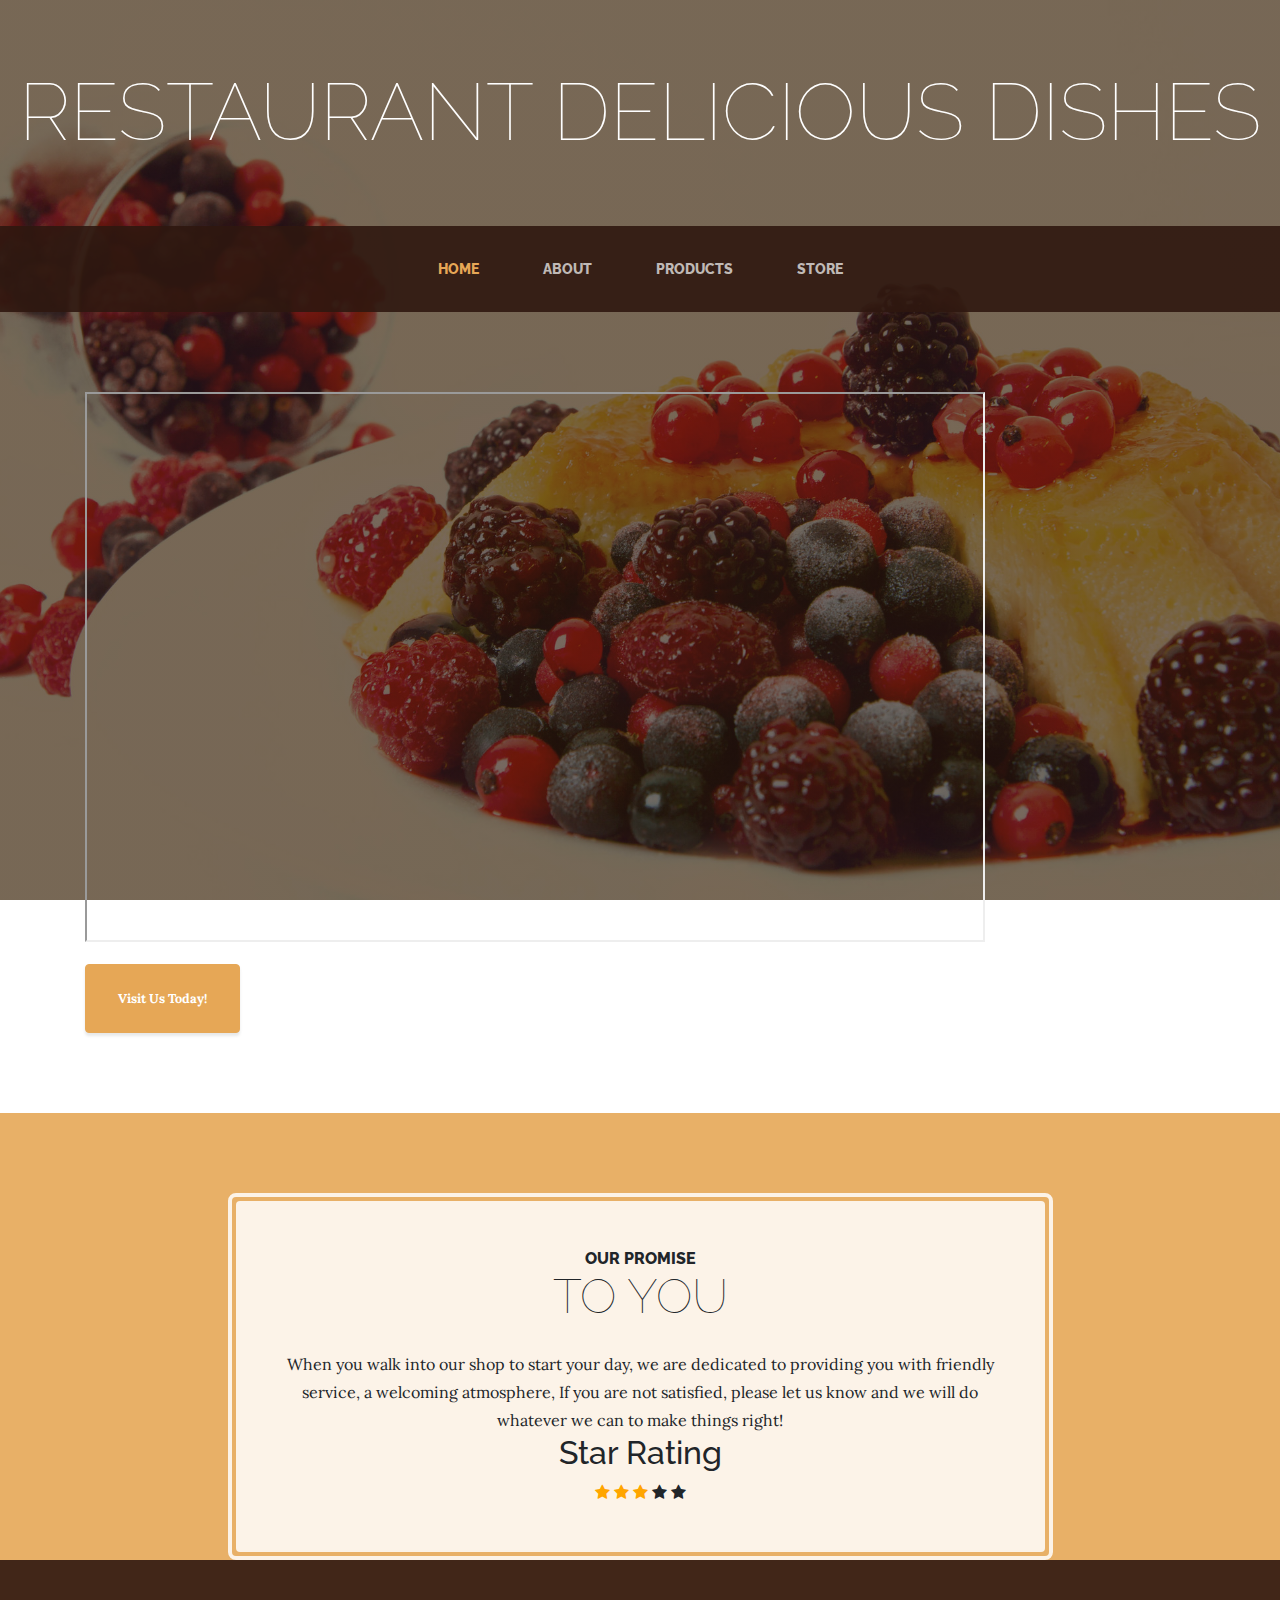
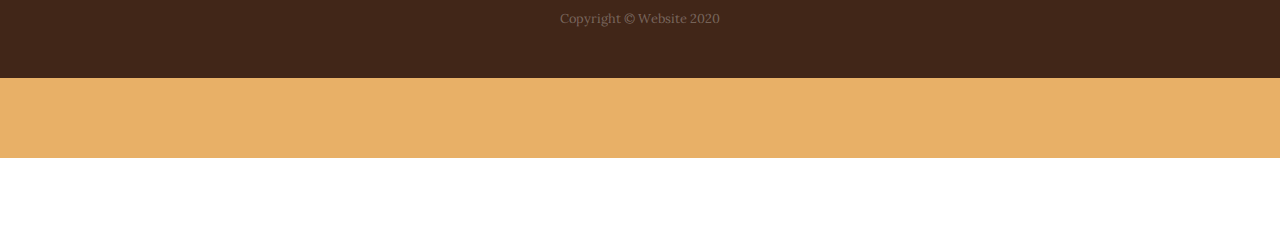
<file: startbootstrap-business-casual-gh-pages/index.html>
<!DOCTYPE html>
<html lang="en">

<head>

  <meta charset="utf-8">
  <meta name="viewport" content="width=device-width, initial-scale=1, shrink-to-fit=no">
  <meta name="description" content="">
  <meta name="author" content="">

  <title>Business Casual - Start Bootstrap Theme</title>

  <!-- Bootstrap core CSS -->
  <link href="vendor/bootstrap/css/bootstrap.min.css" rel="stylesheet">

  <!-- Custom fonts for this template -->
  <link href="https://fonts.googleapis.com/css?family=Raleway:100,100i,200,200i,300,300i,400,400i,500,500i,600,600i,700,700i,800,800i,900,900i" rel="stylesheet">
  <link href="https://fonts.googleapis.com/css?family=Lora:400,400i,700,700i" rel="stylesheet">

  <!-- Custom styles for this template -->
  <link href="css/business-casual.min.css" rel="stylesheet">


</head>

<body>

  <h1 class="site-heading text-center text-white d-none d-lg-block">
    <span class="site-heading-upper text-primary mb-3"></span>
    <span class="site-heading-lower">Restaurant Delicious Dishes</span>
  </h1>

  <!-- Navigation -->
  <nav class="navbar navbar-expand-lg navbar-dark py-lg-4" id="mainNav">
    <div class="container">
      <a class="navbar-brand text-uppercase text-expanded font-weight-bold d-lg-none" href="#"></a>
      <button class="navbar-toggler" type="button" data-toggle="collapse" data-target="#navbarResponsive" aria-controls="navbarResponsive" aria-expanded="false" aria-label="Toggle navigation">
        <span class="navbar-toggler-icon"></span>
      </button>
      <div class="collapse navbar-collapse" id="navbarResponsive">
        <ul class="navbar-nav mx-auto">
          <li class="nav-item active px-lg-4">
            <a class="nav-link text-uppercase text-expanded" href="index.html">Home
              <span class="sr-only">(current)</span>
            </a>
          </li>
          <li class="nav-item px-lg-4">
            <a class="nav-link text-uppercase text-expanded" href="about.html">About</a>
          </li>
          <li class="nav-item px-lg-4">
            <a class="nav-link text-uppercase text-expanded" href="products.html">Products</a>
          </li>
          <li class="nav-item px-lg-4">
            <a class="nav-link text-uppercase text-expanded" href="store.html">Store</a>
          </li>
        </ul>
      </div>
    </div>
  </nav>

  <section class="page-section clearfix">
    <div class="container">
       <iframe width="900" height="550"
  src="https://www.youtube.com/embed/YCP5xPvnaq0">
</iframe>
      <div class="intro">
        
          <p class="mb-3">
          </p>
          <div class="intro-button mx-auto">
            <a class="btn btn-primary btn-xl" href="#">Visit Us Today!</a>
          </div>
        </div>
      </div>
    </div>
  </section>

  <section class="page-section cta">
    <div class="container">
      <div class="row">
        <div class="col-xl-9 mx-auto">
          <div class="cta-inner text-center rounded">
            <h2 class="section-heading mb-4">

              <span class="section-heading-upper">Our Promise</span>
              <span class="section-heading-lower">To You</span>
            </h2>
            <p class="mb-0">When you walk into our shop to start your day, we are dedicated to providing you with friendly service, a welcoming atmosphere, If you are not satisfied, please let us know and we will do whatever we can to make things right!</p>
            <link rel="stylesheet" href="https://cdnjs.cloudflare.com/ajax/libs/font-awesome/4.7.0/css/font-awesome.min.css">
<style>
.checked {
  color: orange;
}
</style>
<h2>Star Rating</h2>
<span class="fa fa-star checked"></span>
<span class="fa fa-star checked"></span>
<span class="fa fa-star checked"></span>
<span class="fa fa-star"></span>
<span class="fa fa-star"></span>
          </div>
        </div>
      </div>
    </div>

  <head>
<!-- Font Awesome Icon Library -->

</head>


  <footer class="footer text-faded text-center py-5">
    <div class="container">
      <p class="m-0 small">Copyright &copy;  Website 2020</p>
    </div>
  </footer>

  <!-- Bootstrap core JavaScript -->
  <script src="vendor/jquery/jquery.min.js"></script>
  <script src="vendor/bootstrap/js/bootstrap.bundle.min.js"></script>

</body>

</html>
</file>
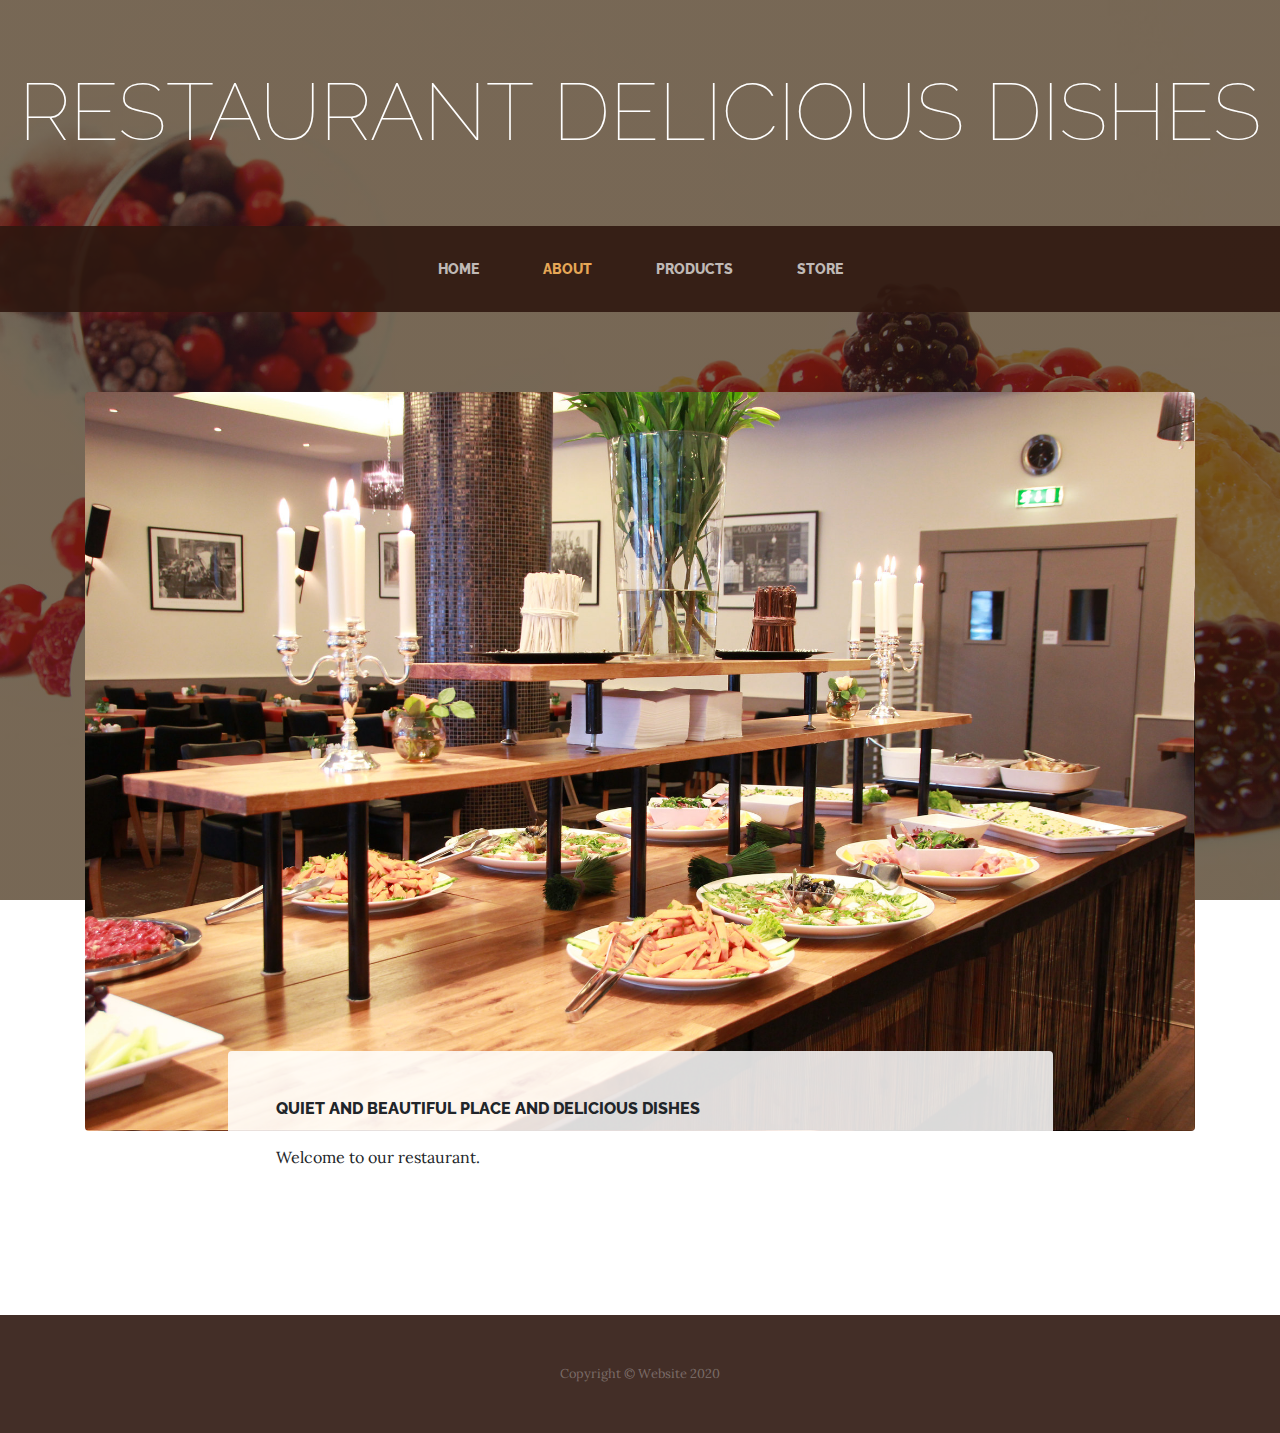
<file: startbootstrap-business-casual-gh-pages/about.html>
<!DOCTYPE html>
<html lang="en">

<head>

  <meta charset="utf-8">
  <meta name="viewport" content="width=device-width, initial-scale=1, shrink-to-fit=no">
  <meta name="description" content="">
  <meta name="author" content="">

  <title>Business Casual - Start Bootstrap Theme</title>

  <!-- Bootstrap core CSS -->
  <link href="vendor/bootstrap/css/bootstrap.min.css" rel="stylesheet">

  <!-- Custom fonts for this template -->
  <link href="https://fonts.googleapis.com/css?family=Raleway:100,100i,200,200i,300,300i,400,400i,500,500i,600,600i,700,700i,800,800i,900,900i" rel="stylesheet">
  <link href="https://fonts.googleapis.com/css?family=Lora:400,400i,700,700i" rel="stylesheet">

  <!-- Custom styles for this template -->
  <link href="css/business-casual.min.css" rel="stylesheet">

</head>

<body>

  <h1 class="site-heading text-center text-white d-none d-lg-block">
    <span class="site-heading-upper text-primary mb-3"></span>
    <span class="site-heading-lower">Restaurant Delicious Dishes</span>
  </h1>

  <!-- Navigation -->
  <nav class="navbar navbar-expand-lg navbar-dark py-lg-4" id="mainNav">
    <div class="container">
      <a class="navbar-brand text-uppercase text-expanded font-weight-bold d-lg-none" href="#">Start Bootstrap</a>
      <button class="navbar-toggler" type="button" data-toggle="collapse" data-target="#navbarResponsive" aria-controls="navbarResponsive" aria-expanded="false" aria-label="Toggle navigation">
        <span class="navbar-toggler-icon"></span>
      </button>
      <div class="collapse navbar-collapse" id="navbarResponsive">
        <ul class="navbar-nav mx-auto">
          <li class="nav-item px-lg-4">
            <a class="nav-link text-uppercase text-expanded" href="index.html">Home
              <span class="sr-only">(current)</span>
            </a>
          </li>
          <li class="nav-item active px-lg-4">
            <a class="nav-link text-uppercase text-expanded" href="about.html">About</a>
          </li>
          <li class="nav-item px-lg-4">
            <a class="nav-link text-uppercase text-expanded" href="products.html">Products</a>
          </li>
          <li class="nav-item px-lg-4">
            <a class="nav-link text-uppercase text-expanded" href="store.html">Store</a>
          </li>
        </ul>
      </div>
    </div>
  </nav>

  <section class="page-section about-heading">
    <div class="container">
      <img class="img-fluid rounded about-heading-img mb-3 mb-lg-0" src="img/about.jpg" alt=""> 
      <div class="about-heading-content">
        <div class="row">
          <div class="col-xl-9 col-lg-10 mx-auto">
            <div class="bg-faded rounded p-5">
              <h2 class="section-heading mb-4">
                <span class="section-heading-upper">Quiet and beautiful place and delicious dishes </span>
                <span class="section-heading-lower"></span>
              </h2>
              <p> Welcome to our restaurant.</p>
            </div>
          </div>
        </div>
      </div>
    </div>
  </section>

  <footer class="footer text-faded text-center py-5">
    <div class="container">
      <p class="m-0 small">Copyright &copy;  Website 2020</p>
    </div>
  </footer>

  <!-- Bootstrap core JavaScript -->
  <script src="vendor/jquery/jquery.min.js"></script>
  <script src="vendor/bootstrap/js/bootstrap.bundle.min.js"></script>

</body>

</html>
</file>
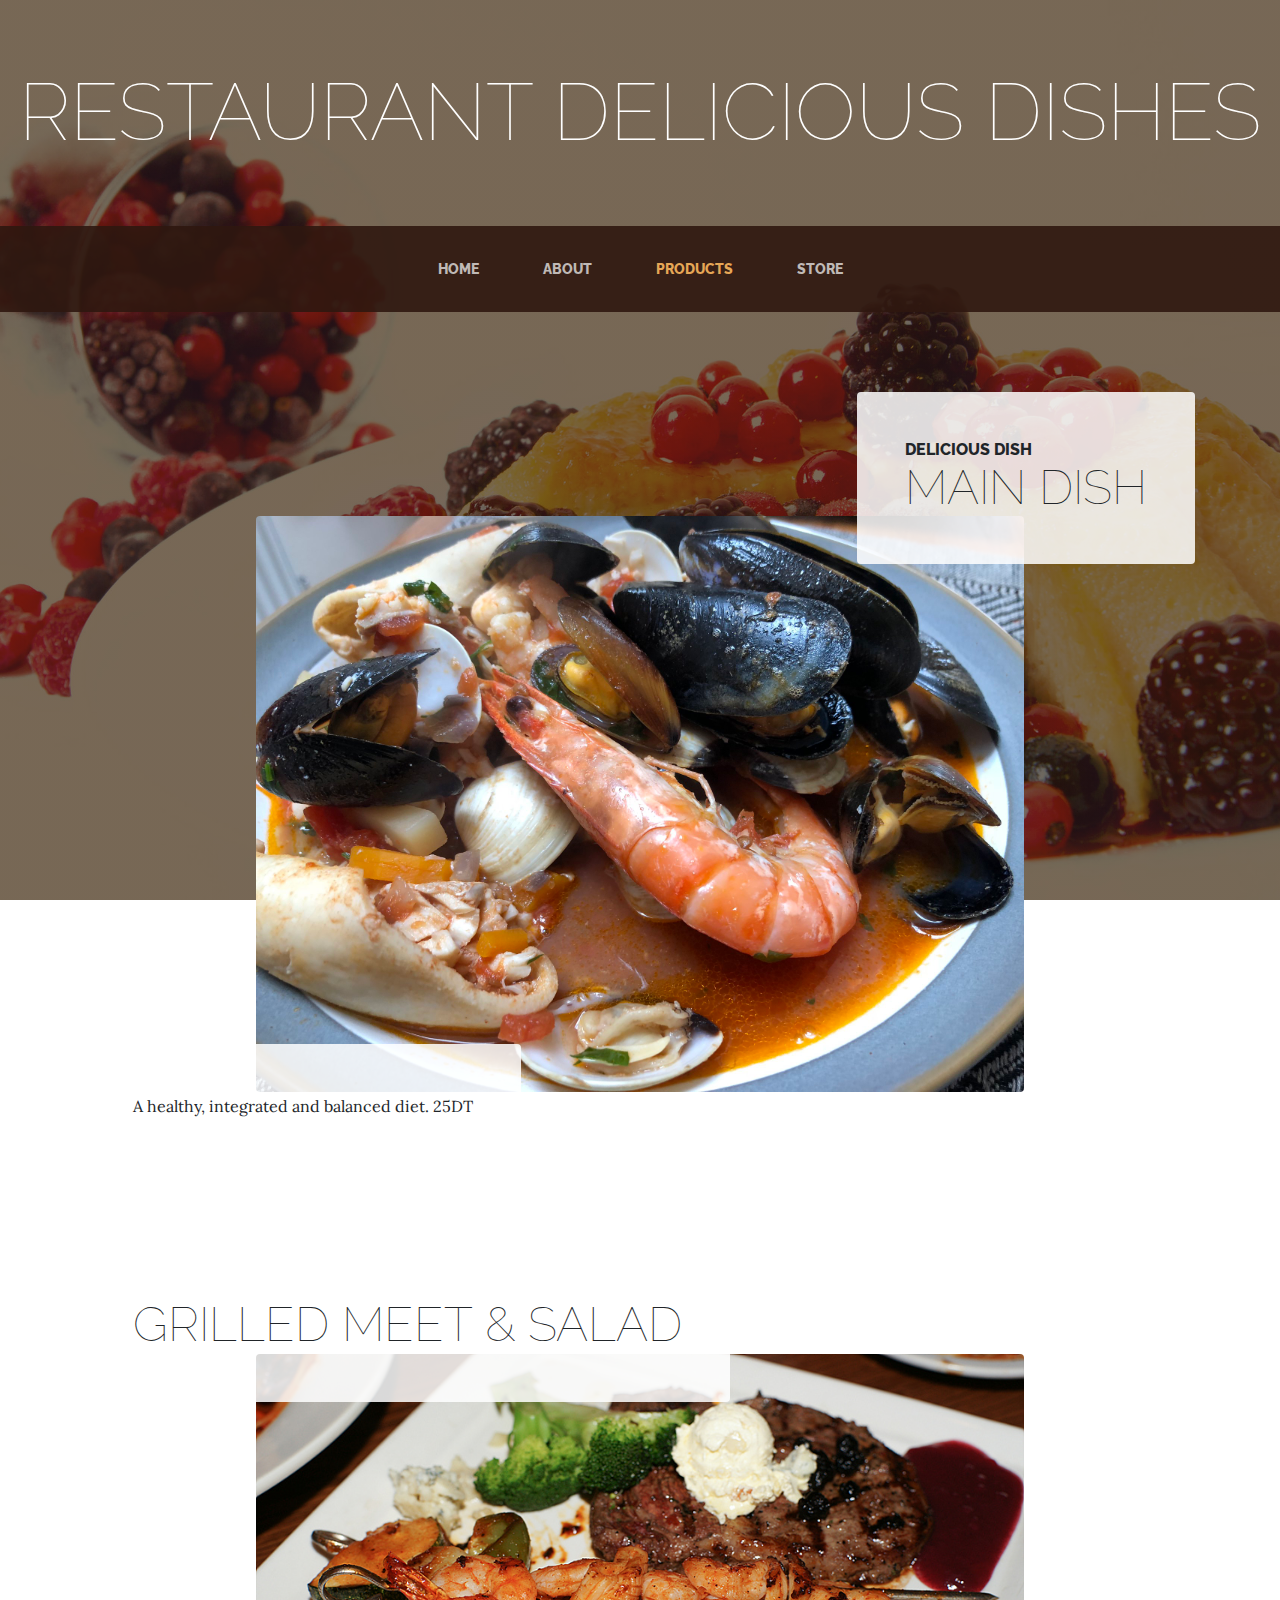
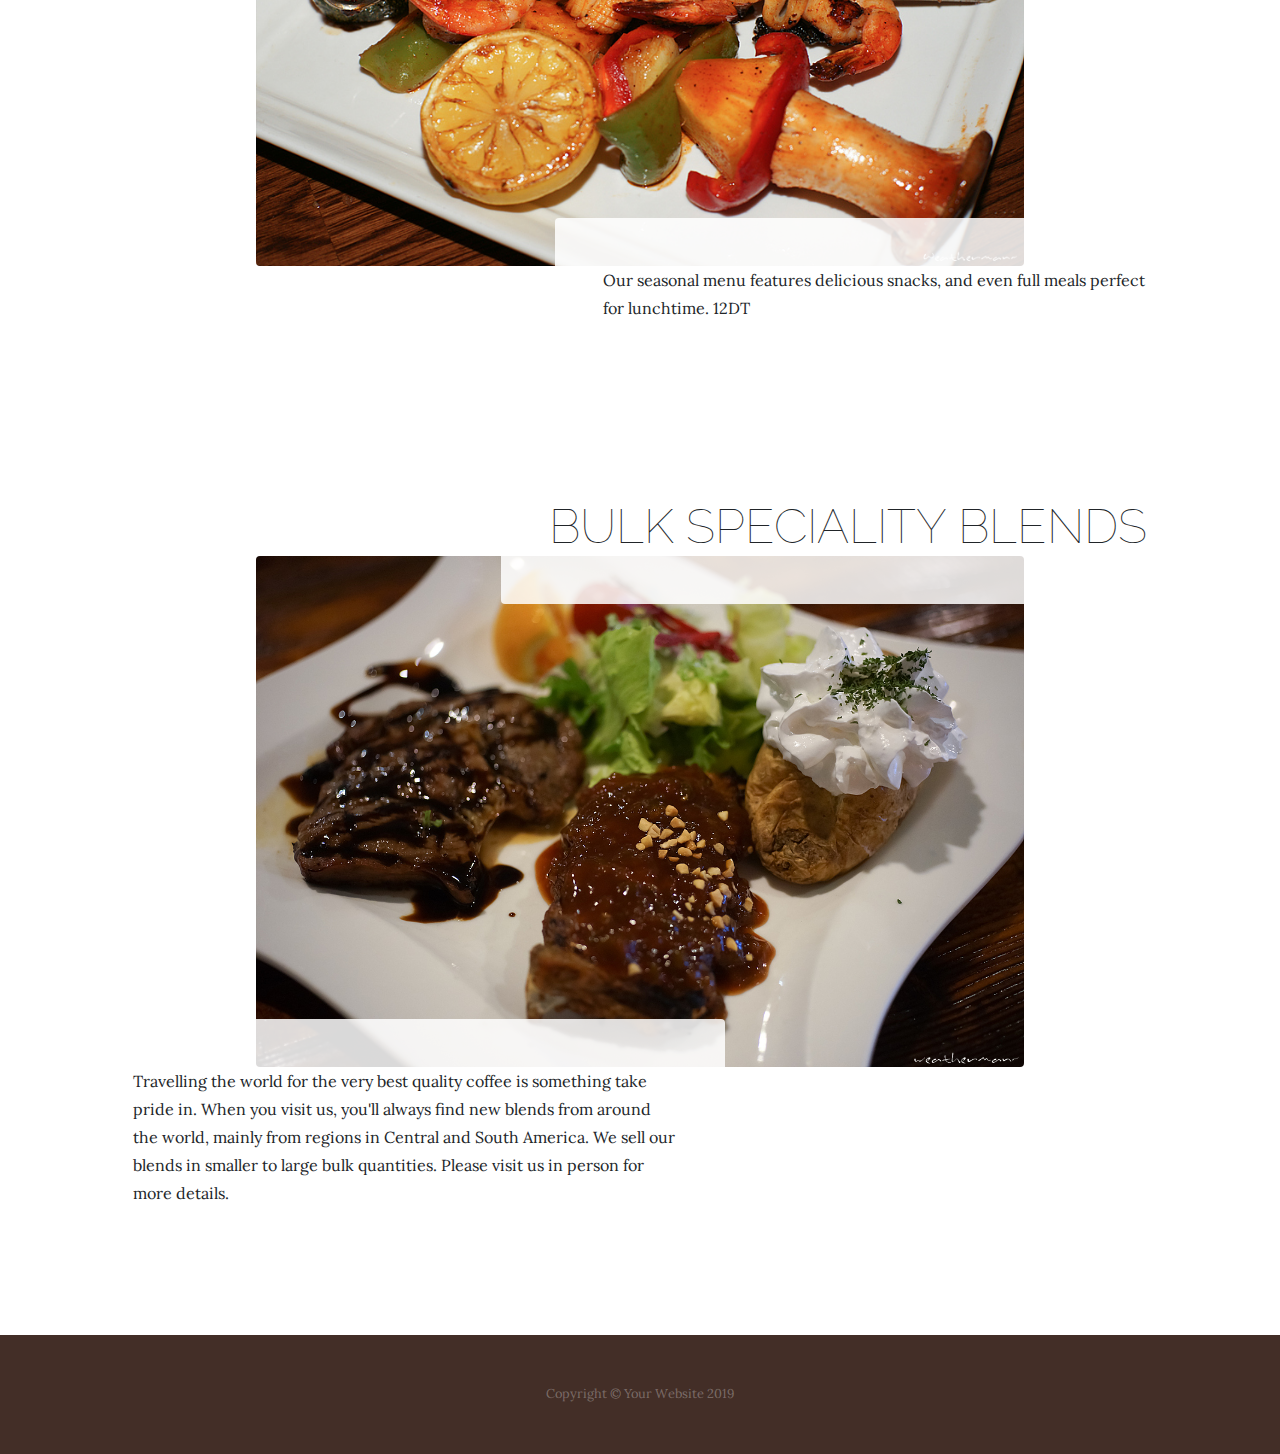
<file: startbootstrap-business-casual-gh-pages/products.html>
<!DOCTYPE html>
<html lang="en">

<head>

  <meta charset="utf-8">
  <meta name="viewport" content="width=device-width, initial-scale=1, shrink-to-fit=no">
  <meta name="description" content="">
  <meta name="author" content="">

  <title>Business Casual - Start Bootstrap Theme</title>

  <!-- Bootstrap core CSS -->
  <link href="vendor/bootstrap/css/bootstrap.min.css" rel="stylesheet">

  <!-- Custom fonts for this template -->
  <link href="https://fonts.googleapis.com/css?family=Raleway:100,100i,200,200i,300,300i,400,400i,500,500i,600,600i,700,700i,800,800i,900,900i" rel="stylesheet">
  <link href="https://fonts.googleapis.com/css?family=Lora:400,400i,700,700i" rel="stylesheet">

  <!-- Custom styles for this template -->
  <link href="css/business-casual.min.css" rel="stylesheet">

</head>

<body>

  <h1 class="site-heading text-center text-white d-none d-lg-block">
    <span class="site-heading-upper text-primary mb-3"></span>
    <span class="site-heading-lower">Restaurant Delicious Dishes</span>
  </h1>

  <!-- Navigation -->
  <nav class="navbar navbar-expand-lg navbar-dark py-lg-4" id="mainNav">
    <div class="container">
      <a class="navbar-brand text-uppercase text-expanded font-weight-bold d-lg-none" href="#"></a>
      <button class="navbar-toggler" type="button" data-toggle="collapse" data-target="#navbarResponsive" aria-controls="navbarResponsive" aria-expanded="false" aria-label="Toggle navigation">
        <span class="navbar-toggler-icon"></span>
      </button>
      <div class="collapse navbar-collapse" id="navbarResponsive">
        <ul class="navbar-nav mx-auto">
          <li class="nav-item px-lg-4">
            <a class="nav-link text-uppercase text-expanded" href="index.html">Home
              <span class="sr-only">(current)</span>
            </a>
          </li>
          <li class="nav-item px-lg-4">
            <a class="nav-link text-uppercase text-expanded" href="about.html">About</a>
          </li>
          <li class="nav-item active px-lg-4">
            <a class="nav-link text-uppercase text-expanded" href="products.html">Products</a>
          </li>
          <li class="nav-item px-lg-4">
            <a class="nav-link text-uppercase text-expanded" href="store.html">Store</a>
          </li>
        </ul>
      </div>
    </div>
  </nav>

  <section class="page-section">
    <div class="container">
      <div class="product-item">
        <div class="product-item-title d-flex">
          <div class="bg-faded p-5 d-flex ml-auto rounded">
            <h2 class="section-heading mb-0">
              <span class="section-heading-upper">Delicious dish</span>
              <span class="section-heading-lower">Main dish</span>
            </h2>
          </div>
        </div>
        <img class="product-item-img mx-auto d-flex rounded img-fluid mb-3 mb-lg-0" src="img/products-01.jpg" alt="">
        <div class="product-item-description d-flex mr-auto">
          <div class="bg-faded p-5 rounded">
            <p class="mb-0">A healthy, integrated and balanced diet. 25DT</p>
          </div>
        </div>
      </div>
    </div>
  </section>

  <section class="page-section">
    <div class="container">
      <div class="product-item">
        <div class="product-item-title d-flex">
          <div class="bg-faded p-5 d-flex mr-auto rounded">
            <h2 class="section-heading mb-0">
              <span class="section-heading-upper"></span>
              <span class="section-heading-lower">Grilled meet &amp; salad</span>
            </h2>
          </div>
        </div>
        <img class="product-item-img mx-auto d-flex rounded img-fluid mb-3 mb-lg-0" src="img/products-02.jpg" alt="">
        <div class="product-item-description d-flex ml-auto">
          <div class="bg-faded p-5 rounded">
            <p class="mb-0">Our seasonal menu features delicious snacks, and even full meals perfect for  lunchtime. 12DT </p>
          </div>
        </div>
      </div>
    </div>
  </section>

  <section class="page-section">
    <div class="container">
      <div class="product-item">
        <div class="product-item-title d-flex">
          <div class="bg-faded p-5 d-flex ml-auto rounded">
            <h2 class="section-heading mb-0">
              <span class="section-heading-upper"></span>
              <span class="section-heading-lower">Bulk Speciality Blends</span>
            </h2>
          </div>
        </div>
        <img class="product-item-img mx-auto d-flex rounded img-fluid mb-3 mb-lg-0" src="img/products-03.jpg" alt="">
        <div class="product-item-description d-flex mr-auto">
          <div class="bg-faded p-5 rounded">
            <p class="mb-0">Travelling the world for the very best quality coffee is something take pride in. When you visit us, you'll always find new blends from around the world, mainly from regions in Central and South America. We sell our blends in smaller to large bulk quantities. Please visit us in person for more details.</p>
          </div>
        </div>
      </div>
    </div>
  </section>

  <footer class="footer text-faded text-center py-5">
    <div class="container">
      <p class="m-0 small">Copyright &copy; Your Website 2019</p>
    </div>
  </footer>

  <!-- Bootstrap core JavaScript -->
  <script src="vendor/jquery/jquery.min.js"></script>
  <script src="vendor/bootstrap/js/bootstrap.bundle.min.js"></script>

</body>

</html>
</file>
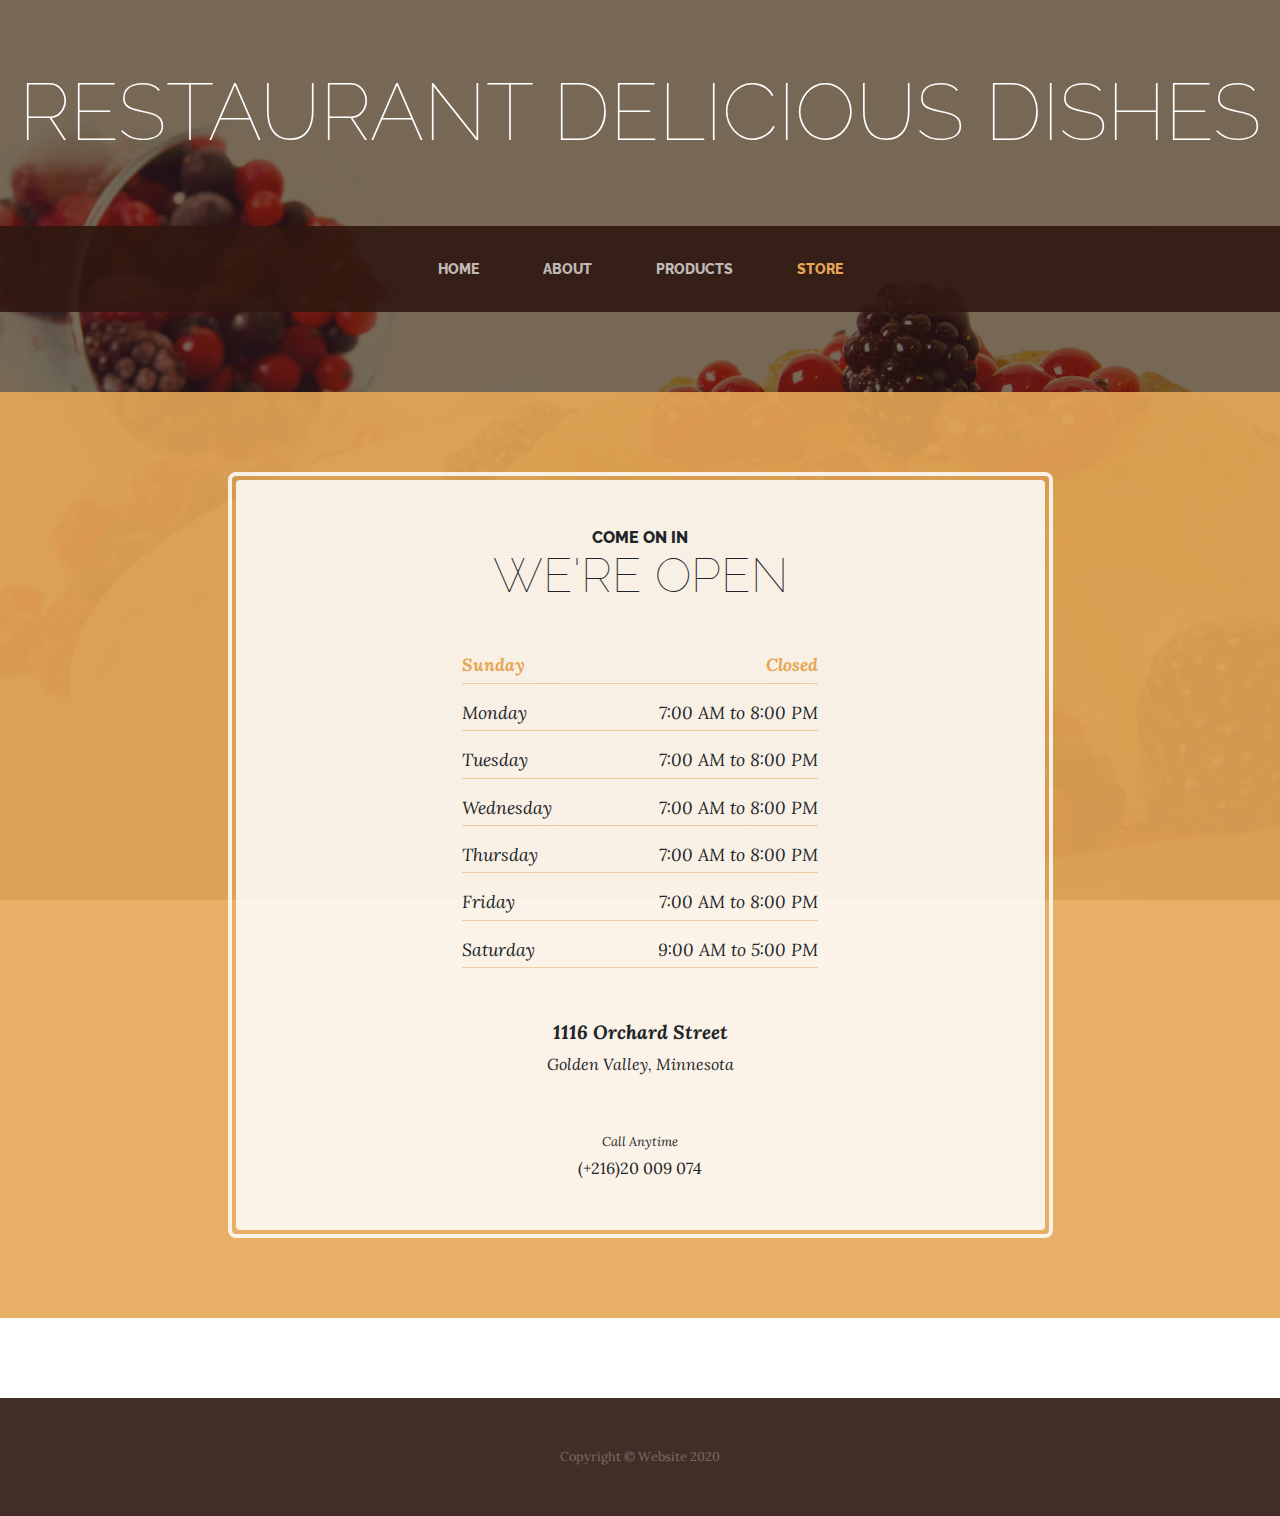
<file: startbootstrap-business-casual-gh-pages/store.html>
<!DOCTYPE html>
<html lang="en">

  <head>

    <meta charset="utf-8">
    <meta name="viewport" content="width=device-width, initial-scale=1, shrink-to-fit=no">
    <meta name="description" content="">
    <meta name="author" content="">

    <title>Business Casual - Start Bootstrap Theme</title>

    <!-- Bootstrap core CSS -->
    <link href="vendor/bootstrap/css/bootstrap.min.css" rel="stylesheet">

    <!-- Custom fonts for this template -->
    <link href="https://fonts.googleapis.com/css?family=Raleway:100,100i,200,200i,300,300i,400,400i,500,500i,600,600i,700,700i,800,800i,900,900i" rel="stylesheet">
    <link href="https://fonts.googleapis.com/css?family=Lora:400,400i,700,700i" rel="stylesheet">

    <!-- Custom styles for this template -->
    <link href="css/business-casual.min.css" rel="stylesheet">

  </head>

  <body>

    <h1 class="site-heading text-center text-white d-none d-lg-block">
      <span class="site-heading-upper text-primary mb-3"></span>
      <span class="site-heading-lower">Restaurant Delicious Dishes</span>
    </h1>

    <!-- Navigation -->
    <nav class="navbar navbar-expand-lg navbar-dark py-lg-4" id="mainNav">
      <div class="container">
        <a class="navbar-brand text-uppercase text-expanded font-weight-bold d-lg-none" href="#"></a>
        <button class="navbar-toggler" type="button" data-toggle="collapse" data-target="#navbarResponsive" aria-controls="navbarResponsive" aria-expanded="false" aria-label="Toggle navigation">
          <span class="navbar-toggler-icon"></span>
        </button>
        <div class="collapse navbar-collapse" id="navbarResponsive">
          <ul class="navbar-nav mx-auto">
            <li class="nav-item px-lg-4">
              <a class="nav-link text-uppercase text-expanded" href="index.html">Home
                <span class="sr-only">(current)</span>
              </a>
            </li>
            <li class="nav-item px-lg-4">
              <a class="nav-link text-uppercase text-expanded" href="about.html">About</a>
            </li>
            <li class="nav-item px-lg-4">
              <a class="nav-link text-uppercase text-expanded" href="products.html">Products</a>
            </li>
            <li class="nav-item active px-lg-4">
              <a class="nav-link text-uppercase text-expanded" href="store.html">Store</a>
            </li>
          </ul>
        </div>
      </div>
    </nav>

    <section class="page-section cta">
      <div class="container">
           <div class="row">
          <div class="col-xl-9 mx-auto">
            <div class="cta-inner text-center rounded">
              <h2 class="section-heading mb-5">
                <span class="section-heading-upper">Come On In</span>
                <span class="section-heading-lower">We're Open</span>
              </h2>
              <ul class="list-unstyled list-hours mb-5 text-left mx-auto">
                <li class="list-unstyled-item list-hours-item d-flex">
                  Sunday
                  <span class="ml-auto">Closed</span>
                </li>
                <li class="list-unstyled-item list-hours-item d-flex">
                  Monday
                  <span class="ml-auto">7:00 AM to 8:00 PM</span>
                </li>
                <li class="list-unstyled-item list-hours-item d-flex">
                  Tuesday
                  <span class="ml-auto">7:00 AM to 8:00 PM</span>
                </li>
                <li class="list-unstyled-item list-hours-item d-flex">
                  Wednesday
                  <span class="ml-auto">7:00 AM to 8:00 PM</span>
                </li>
                <li class="list-unstyled-item list-hours-item d-flex">
                  Thursday
                  <span class="ml-auto">7:00 AM to 8:00 PM</span>
                </li>
                <li class="list-unstyled-item list-hours-item d-flex">
                  Friday
                  <span class="ml-auto">7:00 AM to 8:00 PM</span>
                </li>
                <li class="list-unstyled-item list-hours-item d-flex">
                  Saturday
                  <span class="ml-auto">9:00 AM to 5:00 PM</span>
                </li>
              </ul>
              <p class="address mb-5">
                <em>
                  <strong>1116 Orchard Street</strong>
                  <br>
                  Golden Valley, Minnesota
                </em>
              </p>
              <p class="mb-0">
                <small>
                  <em>Call Anytime</em>
                </small>
                <br>
                (+216)20 009 074
              </p>
            </div>
          </div>
        </div>
      </div>
    </section>

    
    <footer class="footer text-faded text-center py-5">
      <div class="container">
        <p class="m-0 small">Copyright &copy; Website 2020</p>
      </div>
    </footer>

    <!-- Bootstrap core JavaScript -->
    <script src="vendor/jquery/jquery.min.js"></script>
    <script src="vendor/bootstrap/js/bootstrap.bundle.min.js"></script>

  </body>

  <!-- Script to highlight the active date in the hours list -->
  <script>
    $('.list-hours li').eq(new Date().getDay()).addClass('today');
  </script>

</html>
</file>
<file: startbootstrap-business-casual-gh-pages/css/business-casual.min.css>
/*!
 * Start Bootstrap - Business Casual v5.0.9 (https://startbootstrap.com/template-overviews/business-casual)
 * Copyright 2013-2019 Start Bootstrap
 * Licensed under MIT (https://github.com/BlackrockDigital/startbootstrap-business-casual/blob/master/LICENSE)
 */body{font-family:Lora;background-image:linear-gradient(rgba(47,23,15,.65),rgba(47,23,15,.65)),url(../img/bg.jpg);background-attachment:fixed;background-position:center;background-size:cover}h1,h2,h3,h4,h5,h6{font-family:Raleway}p{line-height:1.75}.text-faded{color:rgba(255,255,255,.3)}.site-heading{margin-top:5rem;margin-bottom:5rem;text-transform:uppercase;line-height:1;font-family:Raleway}.site-heading .site-heading-upper{display:block;font-size:2rem;font-weight:800}.site-heading .site-heading-lower{font-size:5rem;font-weight:100;line-height:4rem}.page-section{margin-top:5rem;margin-bottom:5rem}.section-heading{text-transform:uppercase}.section-heading .section-heading-upper{display:block;font-size:1rem;font-weight:800}.section-heading .section-heading-lower{display:block;font-size:3rem;font-weight:100}.bg-faded{background-color:rgba(255,255,255,.85)}#mainNav{background-color:rgba(47,23,15,.9);font-family:Raleway}#mainNav .navbar-brand{color:#e6a756}#mainNav .navbar-nav .nav-item .nav-link{color:rgba(255,255,255,.7);font-weight:800}#mainNav .navbar-nav .nav-item.active .nav-link{color:#e6a756}@media (min-width:992px){#mainNav .navbar-nav .nav-item .nav-link{font-size:.9rem}#mainNav .navbar-nav .nav-item .nav-link:hover{color:rgba(255,255,255,.4)}#mainNav .navbar-nav .nav-item.active .nav-link:hover{color:#e6a756}}.btn-xl{font-weight:700;font-size:.8rem;padding-top:1.5rem;padding-bottom:1.5rem;padding-left:2rem;padding-right:2rem}.intro{position:relative}@media (min-width:992px){.intro .intro-img{width:75%;float:right}.intro .intro-text{left:0;width:60%;margin-top:3rem;position:absolute}.intro .intro-text .intro-button{width:100%;left:0;position:absolute;bottom:-2rem}}@media (min-width:1200px){.intro .intro-text{width:45%}}.cta{padding-top:5rem;padding-bottom:5rem;background-color:rgba(230,167,86,.9)}.cta .cta-inner{position:relative;padding:3rem;margin:.5rem;background-color:rgba(255,255,255,.85)}.cta .cta-inner:before{border-radius:.5rem;content:'';position:absolute;top:-.5rem;bottom:-.5rem;left:-.5rem;right:-.5rem;border:.25rem solid rgba(255,255,255,.85)}@media (min-width:992px){.about-heading .about-heading-img{position:relative;z-index:0}.about-heading .about-heading-content{margin-top:-5rem;position:relative;z-index:1}}@media (min-width:992px){.product-item .product-item-title{position:relative;z-index:1;margin-bottom:-3rem}.product-item .product-item-img{position:relative;z-index:0;max-width:60vw}.product-item .product-item-description{position:relative;z-index:1;margin-top:-3rem;max-width:50vw}}.list-hours{font-size:.9rem}.list-hours .list-hours-item{border-bottom:1px solid rgba(230,167,86,.5);padding-bottom:.25rem;margin-bottom:1rem;font-style:italic}.list-hours .list-hours-item.today{font-weight:700;color:#e6a756}@media (min-width:992px){.list-hours{width:50%;font-size:1.1rem}}.address strong{font-size:1.2rem}.footer{background-color:rgba(47,23,15,.9)}.text-primary{color:#e6a756!important}.bg-primary{background-color:#e6a756!important}.btn{box-shadow:0 3px 3px 0 rgba(33,37,41,.1)}.btn-primary{background-color:#e6a756;border-color:#e6a756}.btn-primary:active,.btn-primary:focus,.btn-primary:hover{background-color:#df902a;border-color:#df902a}.font-weight-light{font-weight:100!important}
</file>
